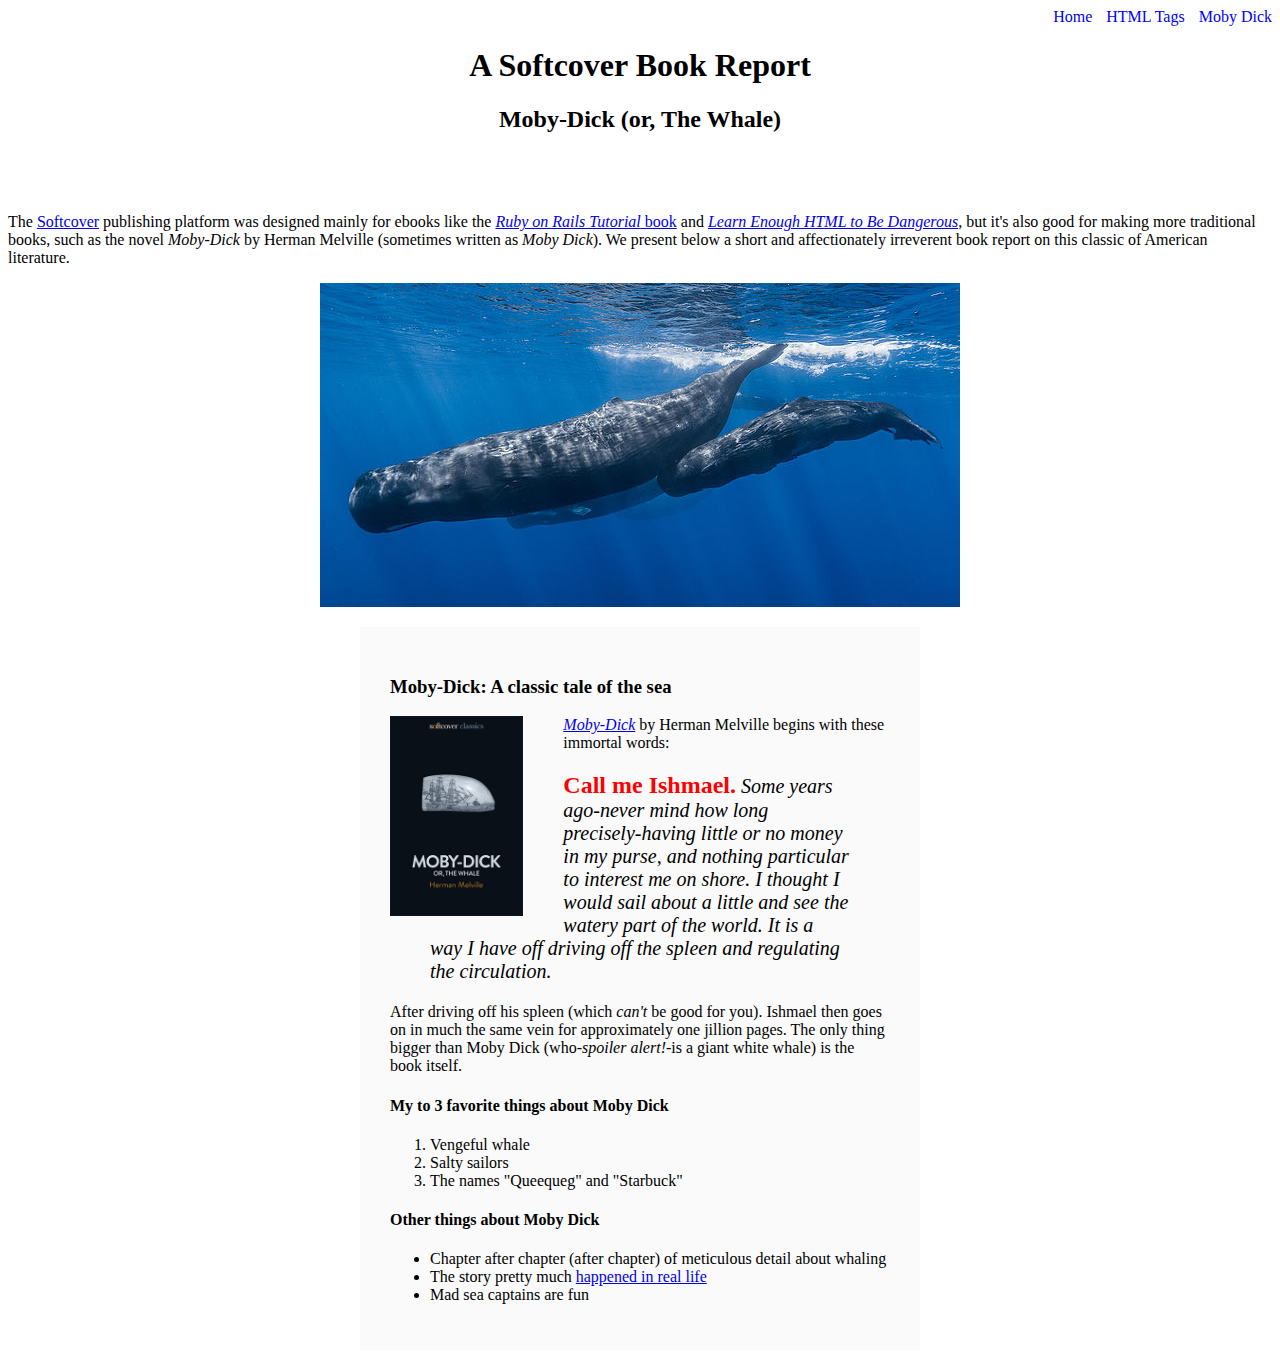
<file: moby_dick.html>
<!DOCTYPE html>
<html lang="en">
<head>
  <title>Moby Dick</title>
  <meta charset="utf-8">
  <link rel="stylesheet" href="css/main.css">
</head>
<body>

  <div class="nav-menu">
    <a href="index.html" class="nav-spacing">Home</a>
    <a href="tags.html" class="nav-spacing">HTML Tags</a>
    <a href="moby_dick.html" class="nav-spacing">Moby Dick</a>
  </div>

  <!-- much here to by styles. will do so in last section -->
  <header class="my_header">
    <h1>A Softcover Book Report</h1>
    <h2>Moby-Dick (or, The Whale)</h2>
  </header>

  <div>
    <p>
      The <a href="https://www.softcover.io/">Softcover</a> publishing platform
      was designed mainly for ebooks like the
      <a href="https://railstutorial.org/book"><em>Ruby on Rails Tutorial</em>
      book</a> and <a href="https://learnenough.com/html"><em>Learn Enough
      HTML to Be Dangerous</em></a>, but it's also good for making more
      traditional books, such as the novel <em>Moby-Dick</em> by Herman
      Melville (sometimes written as <em>Moby Dick</em>). We present below a
      short and affectionately irreverent book report on this classic of 
      American literature.
    </p>
  </div>

  <a href="https://commons.wikimedia.org/wiki/File:Sperm_whale_pod.jpg">
    <img src="images/sperm_whales.jpg" alt="Sperm Whales" 
    id="whale_img">
  </a>

  <div id="book_title">
    <h3>Moby-Dick: A classic tale of the sea</h3>

    <a href="https://www.softcover.io/read/6070fb03/moby-dick"
      target="_blank" rel="noopener">
      <img src="images/moby_dick.png" alt="Moby Dick" id="book_img">
    </a>

    <p>
      <a href="https://www.softcover.io/read/6070fb03/moby-dick"
      target="_blank" rel="noopener">
        <em>Moby-Dick</em></a>
      by Herman Melville begins with these immortal words:
    </p>

    <blockquote class="quote">
      <p>
        <span id="my_span">Call me Ishmael.</span> Some years ago-never mind how long
        precisely-having little or no money in my purse, and nothing
        particular to interest me on shore. I thought I would sail about a
        little and see the watery part of the world. It is a way I have off 
        driving off the spleen and regulating the circulation.
      </p>
    </blockquote>

    <p>
      After driving off his spleen (which <em>can't</em> be good for you).
      Ishmael then goes on in much the same vein for approximately one
      jillion pages. The only thing bigger than Moby Dick (who-<em>spoiler 
      alert!</em>-is a giant white whale) is the book itself.
    </p>

    <h4>My to 3 favorite things about Moby Dick</h4>

    <ol>
      <li>Vengeful whale</li>
      <li>Salty sailors</li>
      <li>The names "Queequeg" and "Starbuck"</li>
    </ol>

    <h4>Other things about Moby Dick</h4>

    <ul>
      <li>
        Chapter after chapter (after chapter) of meticulous detail about
        whaling
      </li>
      <li>
        The story pretty much
        <a href="https://en.wikipedia.org/wiki/Essex_(whaleship)"
        target="_blank" rel="noopener">happened in real life</a>
      </li>
      <li>Mad sea captains are fun</li>
    </ul>
  </div>

</body>
</html>
</file>
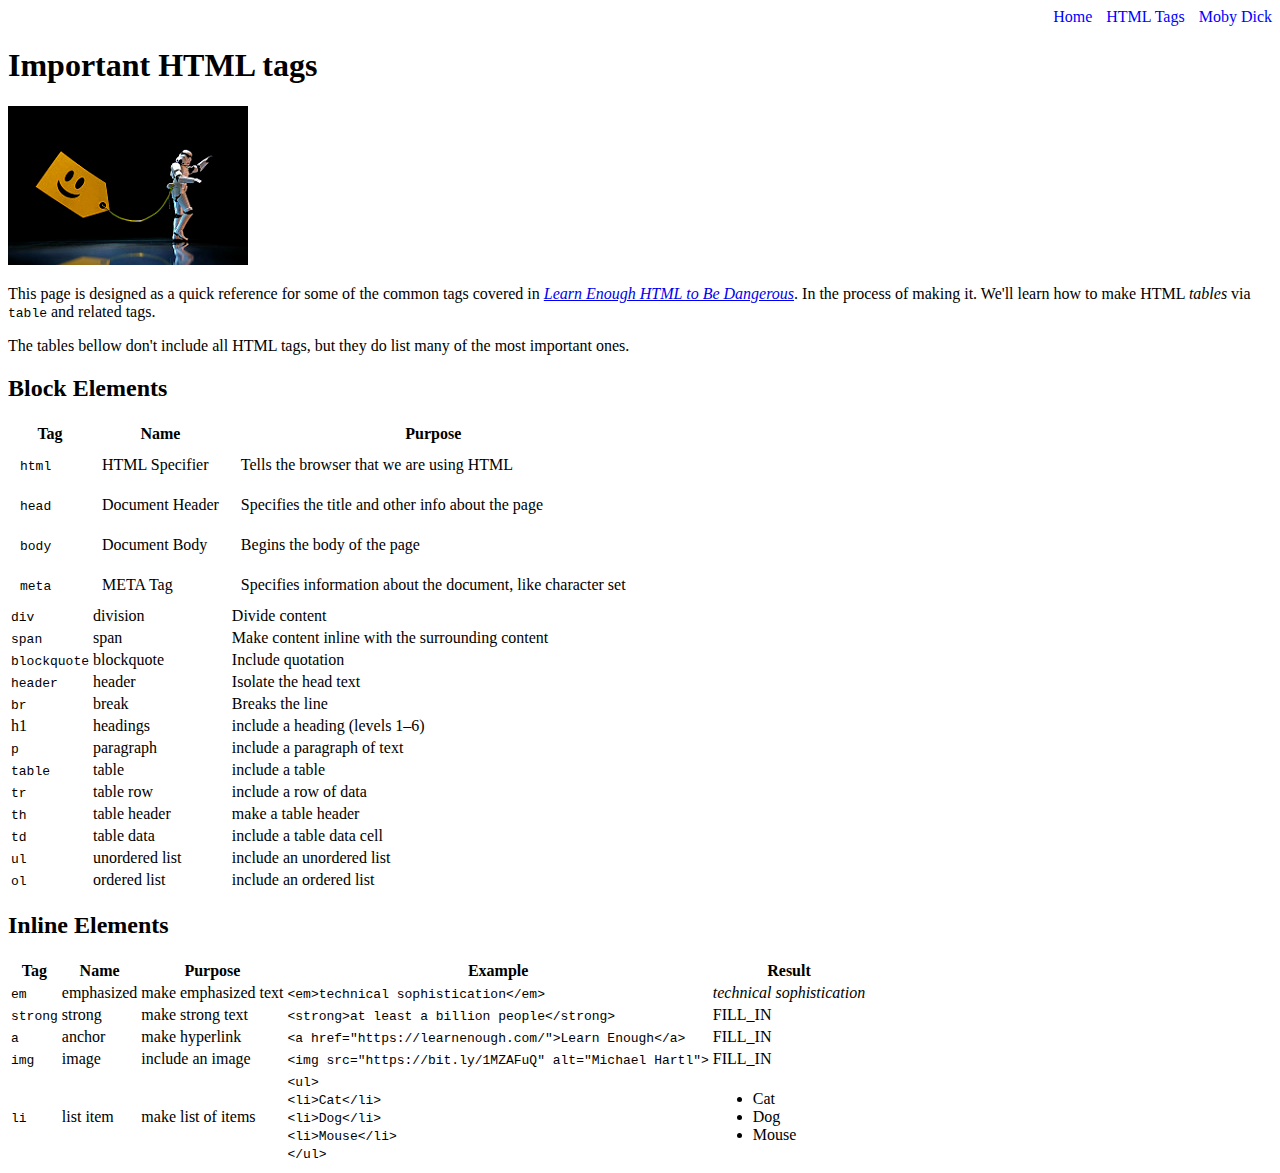
<file: tags.html>
<!DOCTYPE html>
<html lang="en">
<head>
  <title>HTML Tags</title>
  <meta charset="utf-8">
  <link rel="stylesheet" href="css/main.css">
</head>
<body>

  <div class="nav-menu">
    <a href="index.html" class="nav-spacing">Home</a>
    <a href="tags.html" class="nav-spacing">HTML Tags</a>
    <a href="moby_dick.html" class="nav-spacing">Moby Dick</a>
  </div>

  <header><h1>Important HTML tags</h1></header>
  <div>
    <a href="https://www.flickr.com/photos/jdhancock/3814523970">
      <img src="images/storm_trooper_tagged.jpg" alt="Tagged Storm Trooper">
    </a>
    <p>
      This page is designed as a quick reference for some of the common tags
      covered in <a href="https://learnenough.com/html"><em>Learn 
      Enough HTML to Be Dangerous</em></a>. In the process of making it. We'll
      learn how to make HTML <em>tables</em> via <code>table</code> and 
      related tags. 
    </p>

    <p>
      The tables bellow don't include all HTML tags, but they do list many of
      the most important ones.
    </p>
  </div>

  <header><h2>Block Elements</h2></header>
  <div>
    <table>
      <tr>
        <th>Tag</th>
        <th>Name</th>
        <th>Purpose</th>
      </tr>

      <tr>
        <td style="padding: 10px;"><span><code>html</code></span></td>
        <td style="padding: 10px;">HTML Specifier</td>
        <td style="padding: 10px;">Tells the browser that we are using HTML</td>
      </tr>
      <tr>
        <td style="padding: 10px;"><span><code>head</code></span></td>
        <td style="padding: 10px;">Document Header</td>
        <td style="padding: 10px;">Specifies the title and other info about the page</td>
      </tr>
      <tr>
        <td style="padding: 10px;"><span><code>body</code></span></td>
        <td style="padding: 10px;">Document Body</td>
        <td style="padding: 10px;">Begins the body of the page</td>
      </tr>
      <tr>
        <td style="padding: 10px;"><span><code>meta</code></span></td>
        <td style="padding: 10px;">META Tag</td>
        <td style="padding: 10px;">Specifies information about the document, like character set</td>
      </tr>


      <tr>
        <td><code>div</code></td>
        <td>division</td>
        <td>Divide content</td>
      </tr>
      <tr>
        <td><code>span</code></td>
        <td>span</td>
        <td>Make content inline with the surrounding content</td>
      </tr>
      <tr>
        <td><code>blockquote</code></td>
        <td>blockquote</td>
        <td>Include quotation</td>
      </tr>
      <tr>
        <td><code>header</code></td>
        <td>header</td>
        <td>Isolate the head text</td>
      </tr>
      <tr>
        <td><code>br</code></td>
        <td>break</td>
        <td>Breaks the line</td>
      </tr>

      <tr>
        <td>h1</td>
        <td>headings</td>
        <td>include a heading (levels 1&ndash;6)</td>
      </tr>
      <tr>
        <td><code>p</code></td>
        <td>paragraph</td>
        <td>include a paragraph of text</td>
      </tr>
      <tr>
        <td><code>table</code></td>
        <td>table</td>
        <td>include a table</td>
      </tr>
      <tr>
        <td><code>tr</code></td>
        <td>table row</td>
        <td>include a row of data</td>
      </tr>
      <tr>
        <td><code>th</code></td>
        <td>table header</td>
        <td>make a table header</td>
      </tr>
      <tr>
        <td><code>td</code></td>
        <td>table data</td>
        <td>include a table data cell</td>
      </tr>
      <tr>
        <td><code>ul</code></td>
        <td>unordered list</td>
        <td>include an unordered list</td>
      </tr>
      <tr>
        <td><code>ol</code></td>
        <td>ordered list</td>
        <td>include an ordered list</td>
      </tr>
    </table>

    <h2>Inline Elements</h2>

    <table>
      <tr>
        <th>Tag</th>
        <th>Name</th>
        <th>Purpose</th>
        <th>Example</th>
        <th>Result</th>
      </tr>
      <tr>
        <td><code>em</code></td>
        <td>emphasized</td>
        <td>make emphasized text</td>
        <td><code>&lt;em&gt;technical sophistication&lt;/em&gt;</code></td>
        <td><em>technical sophistication</em></td>
      </tr>
      <tr>
        <td><code>strong</code></td>
        <td>strong</td>
        <td>make strong text</td>
        <td>
          <code>&lt;strong&gt;at least a billion people&lt;/strong&gt;</code>
        </td>
        <td>FILL_IN</td>
      </tr>
      <tr>
        <td><code>a</code></td>
        <td>anchor</td>
        <td>make hyperlink</td>
        <td>
          <code>
            &lt;a href="https://learnenough.com/"&gt;Learn Enough&lt;/a&gt;
          </code>
        </td>
        <td>FILL_IN</td>
      </tr>
      <tr>
        <td><code>img</code></td>
        <td>image</td>
        <td>include an image</td>
        <td>
          <code>
            &lt;img src="https://bit.ly/1MZAFuQ" alt="Michael Hartl"&gt;
          </code>
        </td>
        <td>FILL_IN</td>
      </tr>
      <tr>
        <td><code>li</code></td>
        <td>list item</td>
        <td>make list of items</td>
        <td>
          <code>
            &lt;ul&gt;<br>
              &lt;li&gt;Cat&lt;/li&gt;<br>
              &lt;li&gt;Dog&lt;/li&gt;<br>
              &lt;li&gt;Mouse&lt;/li&gt;<br>
            &lt;/ul&gt;
          </code>
        </td>
        <td>
          <ul>
            <li>Cat</li>
            <li>Dog</li>
            <li>Mouse</li>
          </ul>
        </td>
      </tr>
    </table>
  </div>
</body>
</html>
</file>
<file: css/main.css>
.nav-menu {
  text-align: right;
}
.nav-spacing {
  margin: 0 0 0 10px;
  text-decoration: none; 
  color: blue;
}
#book_title {
  width: 500px; 
  margin: 20px auto; 
  padding: 30px;
  background-color: #fafafa;
}
#book_img {
  height: 200px;
  float: left; 
  margin-right: 40px;
}
#whale_img {
  display: block; 
  margin: 0 auto;
}
#my_span {
  font-style: normal; 
  font-size: 24px; 
  font-weight: bold; 
  color: #ff0000;
}
.quote {
  font-style: italic; 
  font-size: 20px;
}
.my_header {
  text-align: center;
  margin: 0 0 80px;
}
</file>
